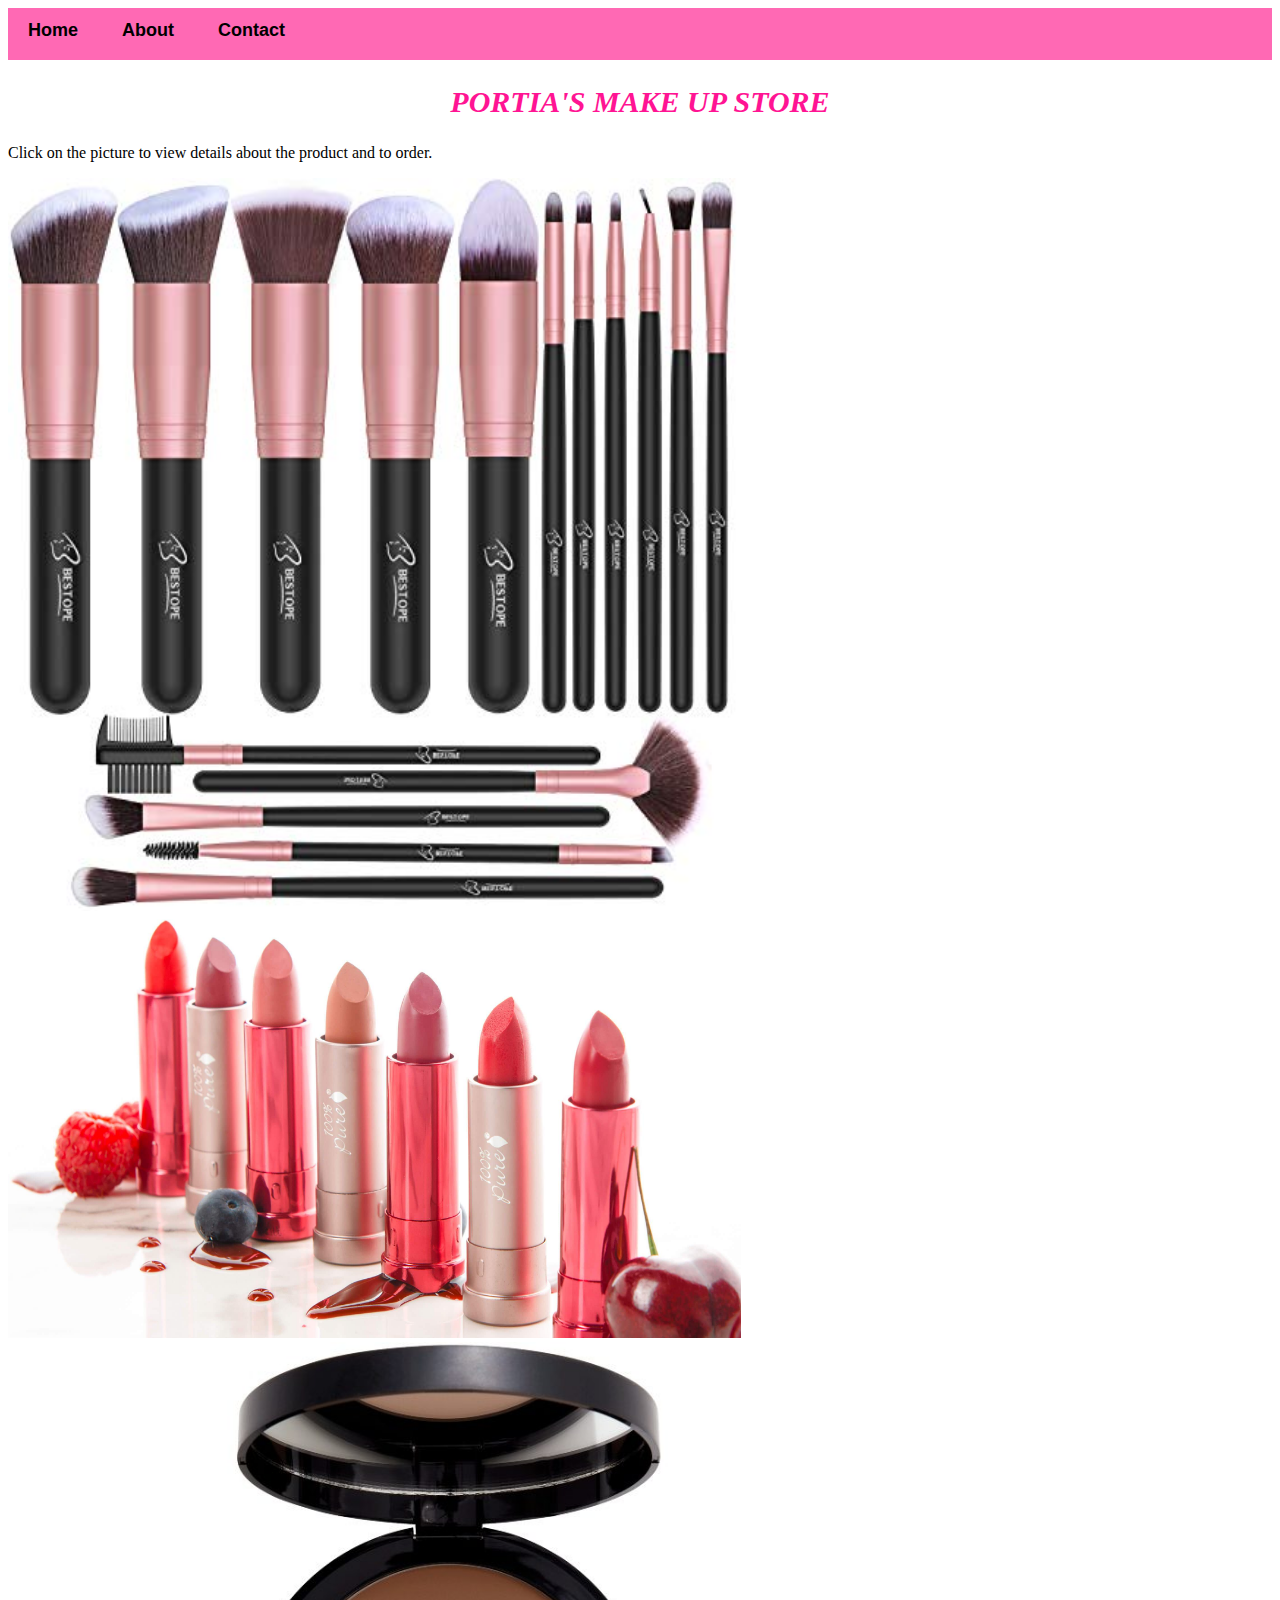
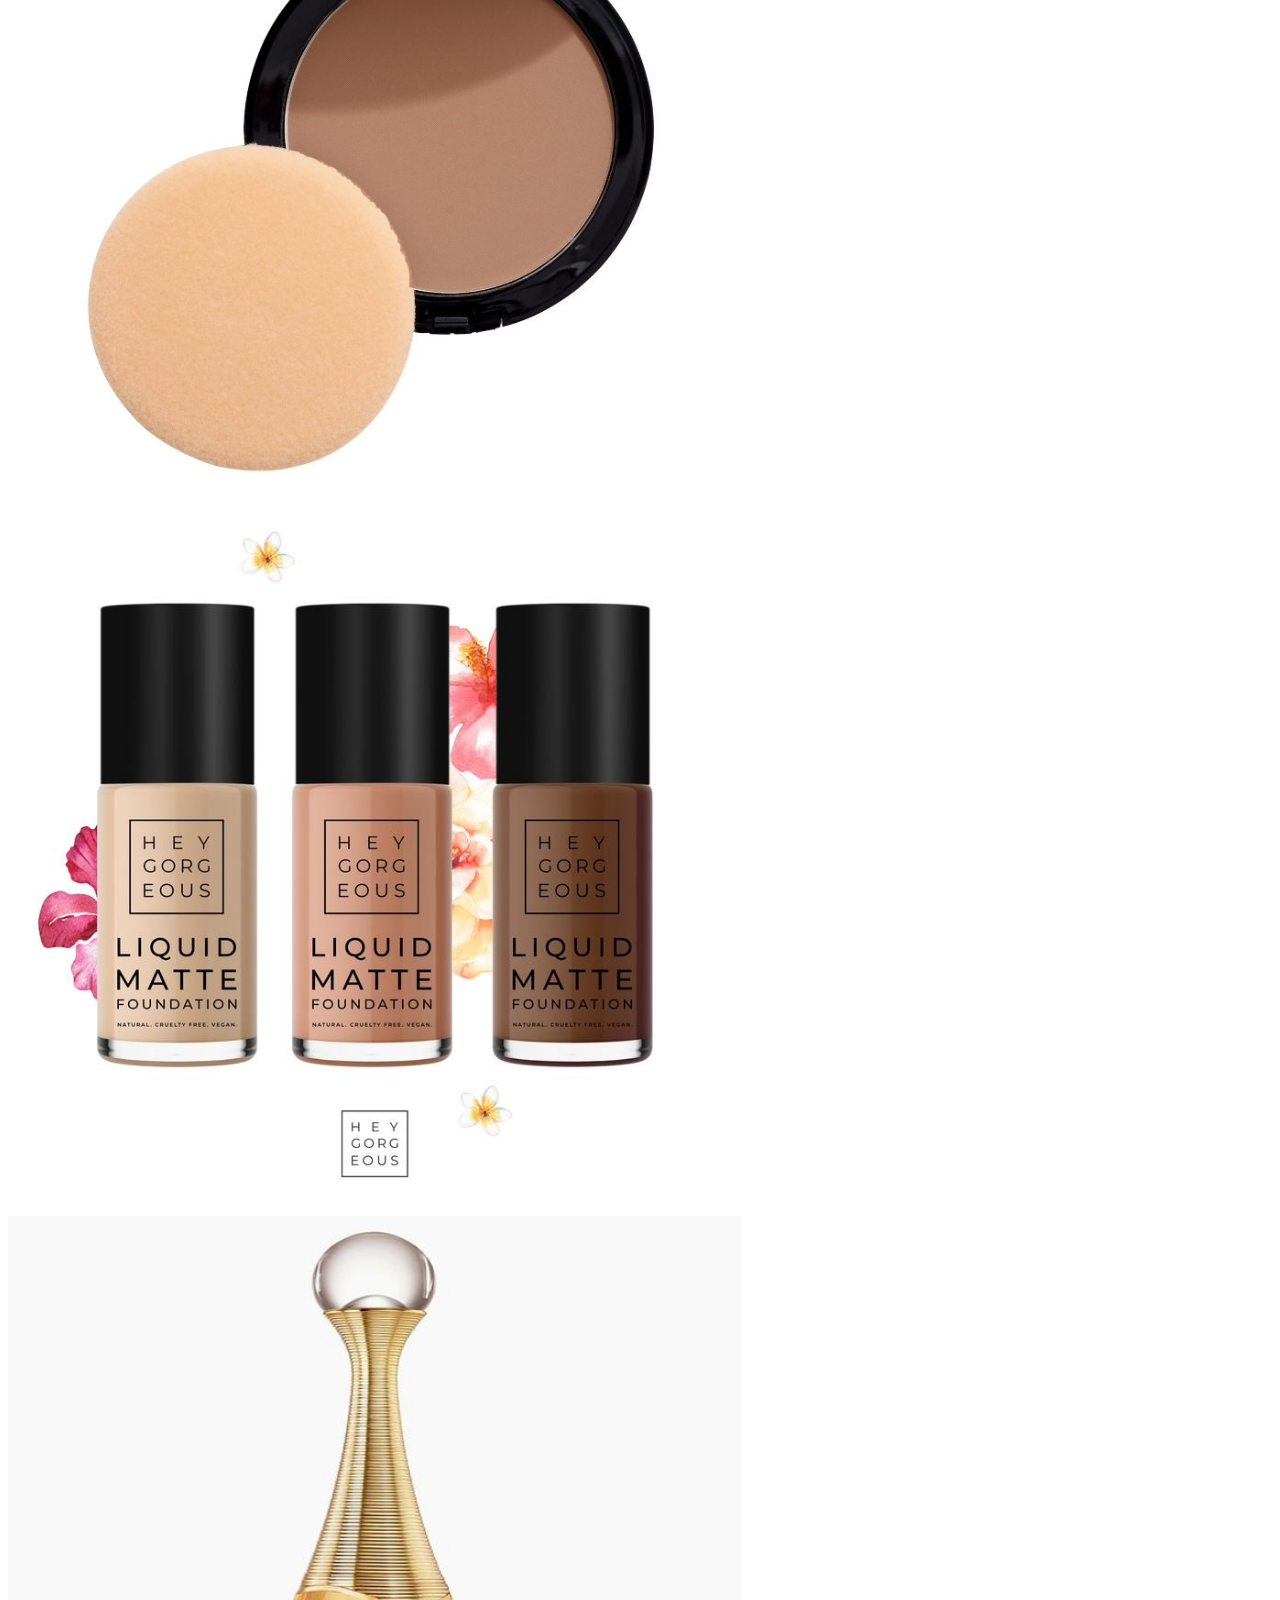
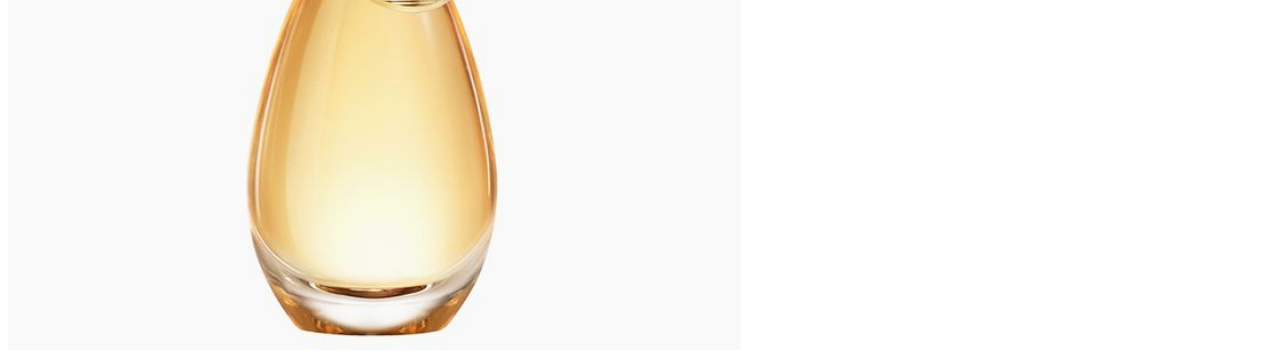
<file: index.html>
<!DOCTYPE html>
<html>
<head>
    <link rel="stylesheet" href="style.css">
    </head>
    <body>
        <div id="menu">
            <a href="index.html">Home</a>
            <a href="about.html">About</a>
            <a href="contact.html">Contact</a>
        </div>
        <h2>PORTIA'S MAKE UP STORE</h2>
        <p>Click on the picture to view details about the product and to order.</p>
    <div class="gallery">
        <a href="Brushes-1.html"><img src="Images/51ILxjKmzGL._SL500_.jpg" /></a>
        <a href="Lipstick-2.html"><img src="Images/Lipstick-Juicy-Main_8dffd76a-fcf4-4ff2-aa80-d5e28a04e131.jpg" /></a>
        <a href="powder-3.html"><img src="Images/gosh-bb-powder-65-gr-08-chestnut-1612174603.jpg" /></a>
        <a href="foundation-4.html"><img src="Images/FoundationsIsolated2_800x.jpg" /></a>
        <a href="perfumes-5.html"><img src="Images/fragrance-women2020b-1589562509.jpg" /></a>
        </div>
    </body>
</html>
</file>
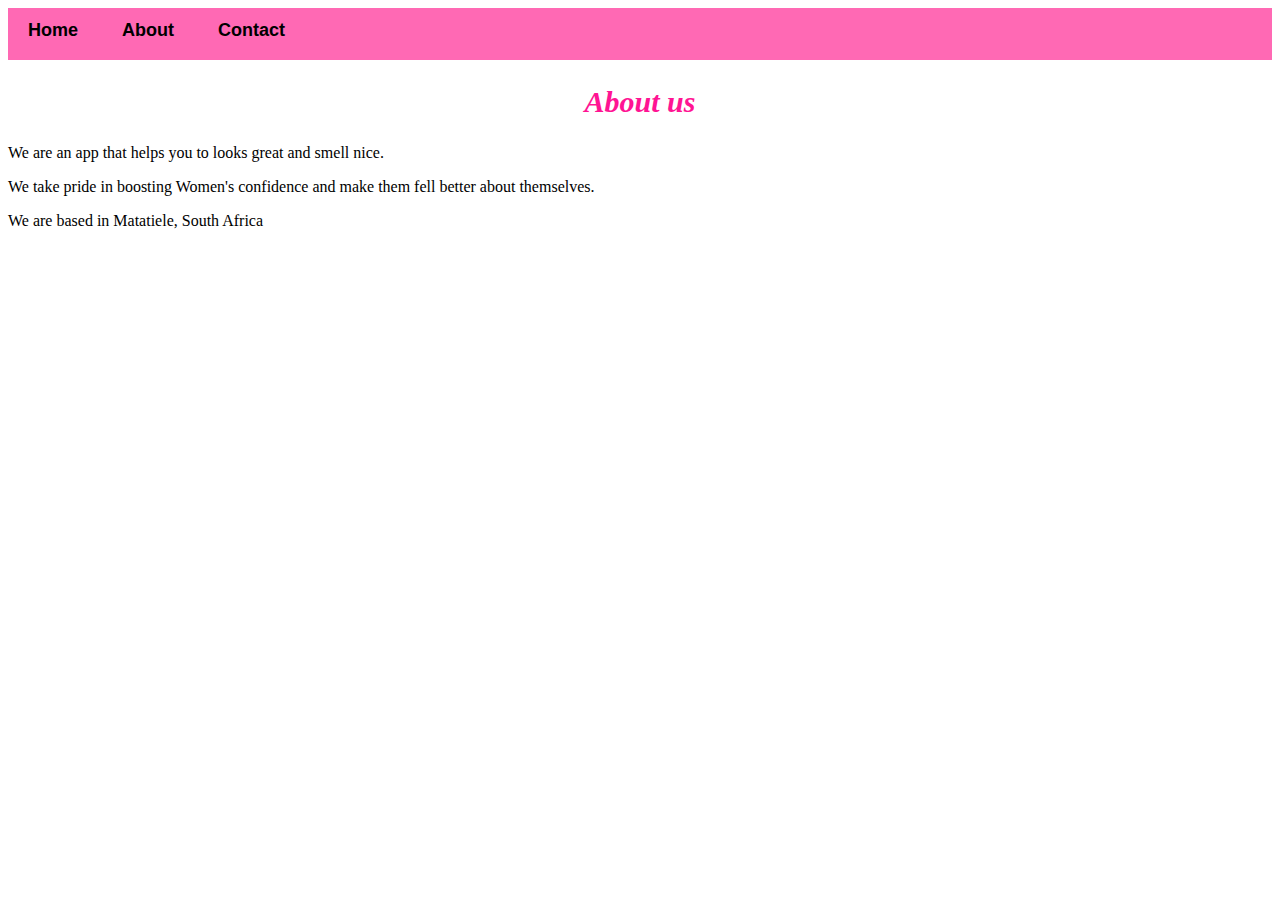
<file: About.html>
<!DOCTYPE html>
<html>
<head>
    <link rel="stylesheet" href="style.css">
    </head>
    <body>
        <div id="menu">
            <a href="index.html">Home</a>
            <a href="about.html">About</a>
            <a href="contact.html">Contact</a>
        </div>
        <h2>About us</h2>
        <p>We are an app that helps you to looks great and smell nice.</p>
        <p>We take pride in boosting Women's confidence and make them fell better about themselves.</p>
        <p>We are based in Matatiele, South Africa</p>
    </body>
</html>
</file>
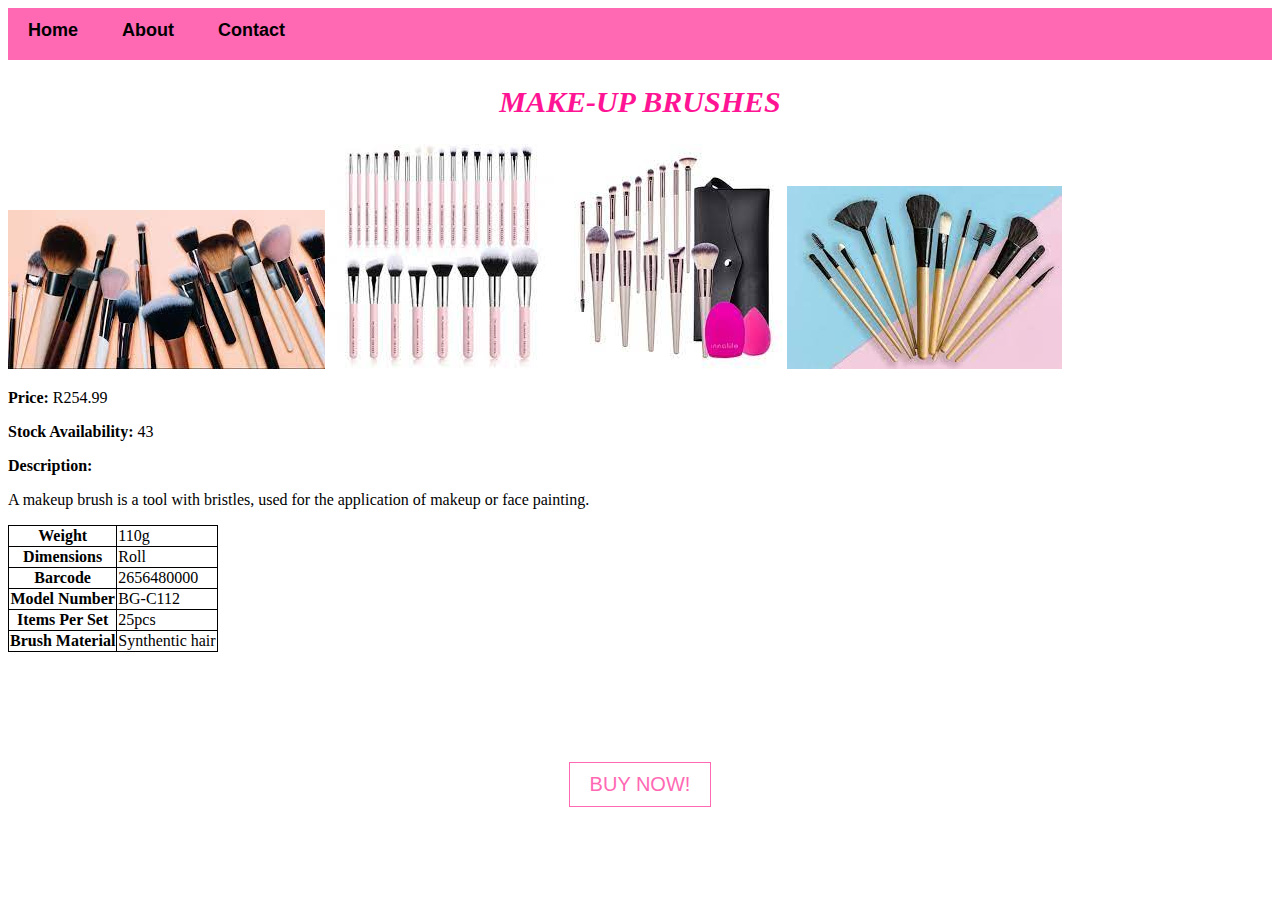
<file: Brushes-1.html>
<!DOCTYPE html>
<html>
<head>
    <link rel="stylesheet" href="style.css">
    </head>
    <body>
        <div id="menu">
            <a href="index.html">Home</a>
            <a href="about.html">About</a>
            <a href="contact.html">Contact</a>
        </div>
        <h2>MAKE-UP BRUSHES</h2>
        
        <img src="Images/brush.jpg" />
         <img src="Images/brushed.jpg" />
         <img src="Images/brushes.jpg" />
         <img src="Images/brushing.jpg" />
        
        <p><b>Price:</b> R254.99</p>
        <p><b>Stock Availability:</b> 43</p>
        <p><b>Description:</b></p>
        <p>A makeup brush is a tool with bristles, used for the application of makeup or face painting.</p>
        <table border="1">
            <tr>
                <th>Weight</th>
                <td>110g</td>
            </tr>
            <tr>
                <th>Dimensions</th>
                <td>Roll</td>
            </tr>
            <tr>
                <th>Barcode</th>
                <td>2656480000</td>
            </tr>
            <tr>
                <th>Model Number</th>
                <td>BG-C112</td>
            </tr>
            <tr>
                <th>Items Per Set</th>
                <td>25pcs</td>
            </tr>
            <tr>
                <th>Brush Material</th>
                <td>Synthentic hair</td>
            </tr>
        
        </table>
        <div class="container">
        <button class="button button1">BUY NOW!</button>
        </div>
    </body>
</html>
</file>
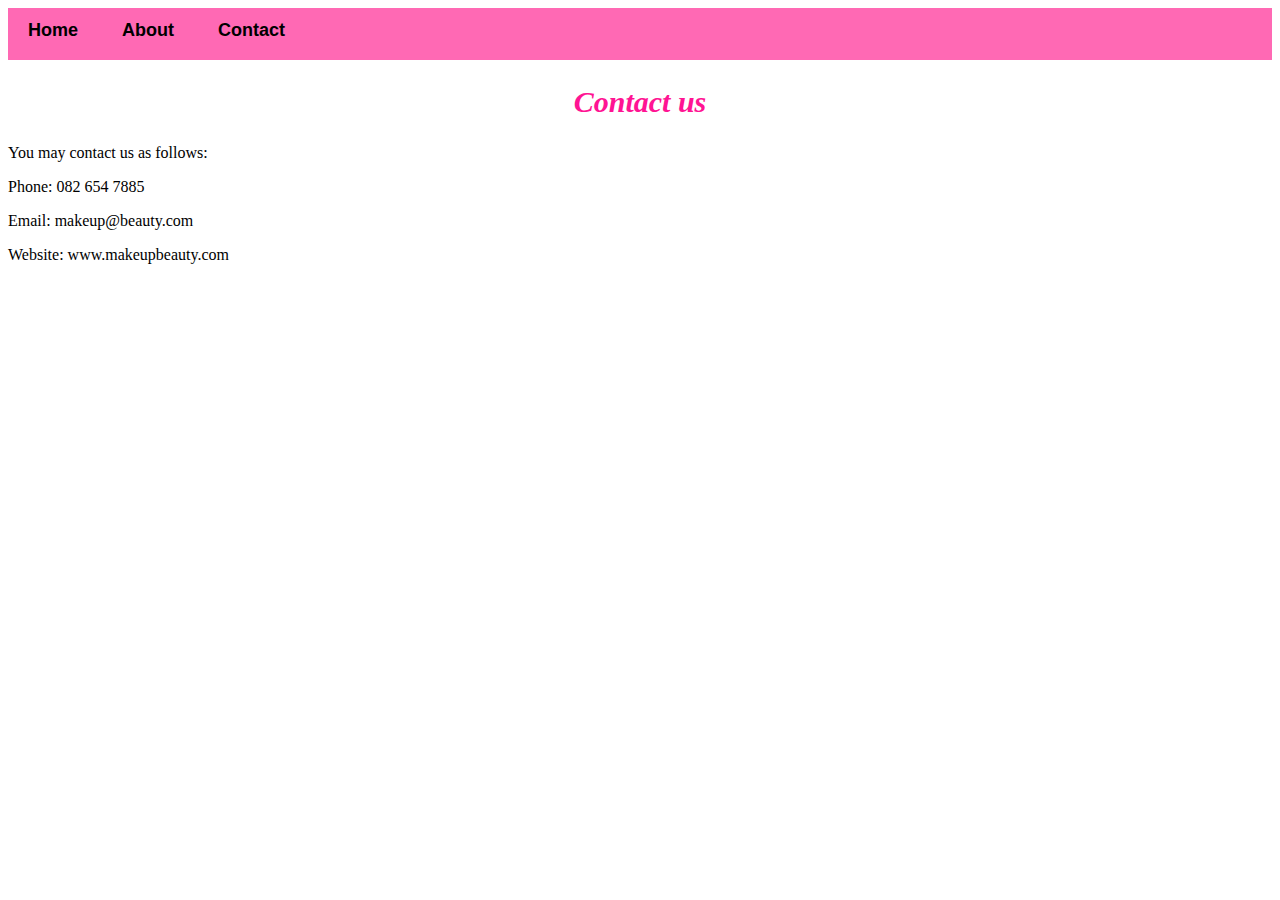
<file: contact.html>
<!DOCTYPE html>
<html>
<head>
    <link rel="stylesheet" href="style.css">
    </head>
    <body>
        <div id="menu">
            <a href="index.html">Home</a>
            <a href="about.html">About</a>
            <a href="contact.html">Contact</a>
        </div>
        <h2>Contact us</h2>
        <p>You may contact us as follows:</p>
        <p>Phone: 082 654 7885</p>
        <p>Email: makeup@beauty.com</p>
        <p>Website: www.makeupbeauty.com</p>
    </body>
</html>
</file>
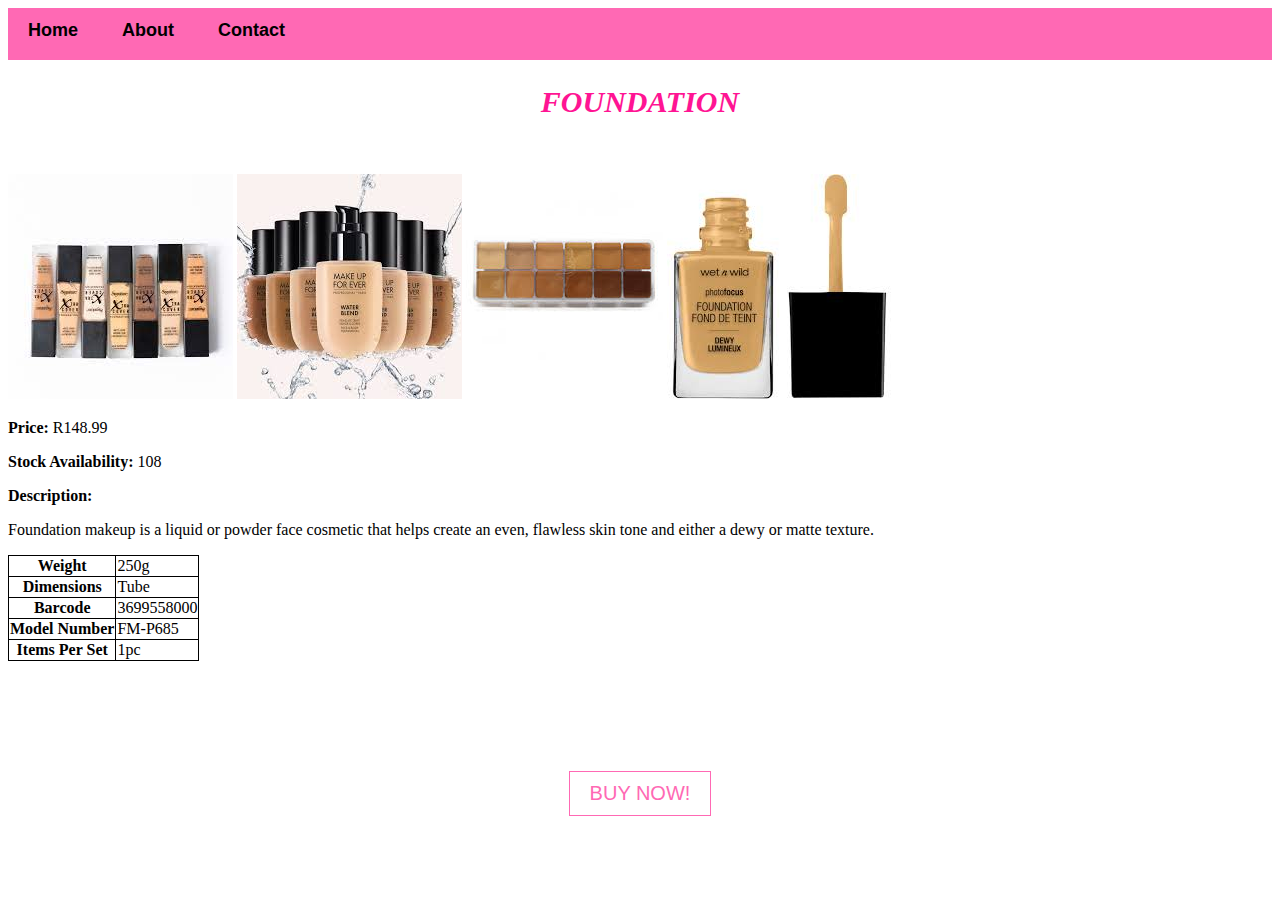
<file: foundation-4.html>
<!DOCTYPE html>
<html>
<head>
    <link rel="stylesheet" href="style.css">
    </head>
    <body>
        <div id="menu">
            <a href="index.html">Home</a>
            <a href="about.html">About</a>
            <a href="contact.html">Contact</a>
        </div>
        <h2>FOUNDATION</h2>
        
        <img src="Images/found.jpg" />
         <img src="Images/foundate.jpg" />
         <img src="Images/foundation.jpg" />
         <img src="Images/foundations.jpg" />
        
        <p><b>Price:</b> R148.99</p>
        <p><b>Stock Availability:</b> 108</p>
        <p><b>Description:</b></p>
        <p>Foundation makeup is a liquid or powder face cosmetic that helps create an even, flawless skin tone and either a dewy or matte texture.</p>
        <table border="1">
            <tr>
                <th>Weight</th>
                <td>250g</td>
            </tr>
            <tr>
                <th>Dimensions</th>
                <td>Tube</td>
            </tr>
            <tr>
                <th>Barcode</th>
                <td>3699558000</td>
            </tr>
            <tr>
                <th>Model Number</th>
                <td>FM-P685</td>
            </tr>
            <tr>
                <th>Items Per Set</th>
                <td>1pc</td>
            </tr>
        </table>
        <div class="container">
        <button class="button button1">BUY NOW!</button>
        </div>
    </body>
</html>
</file>
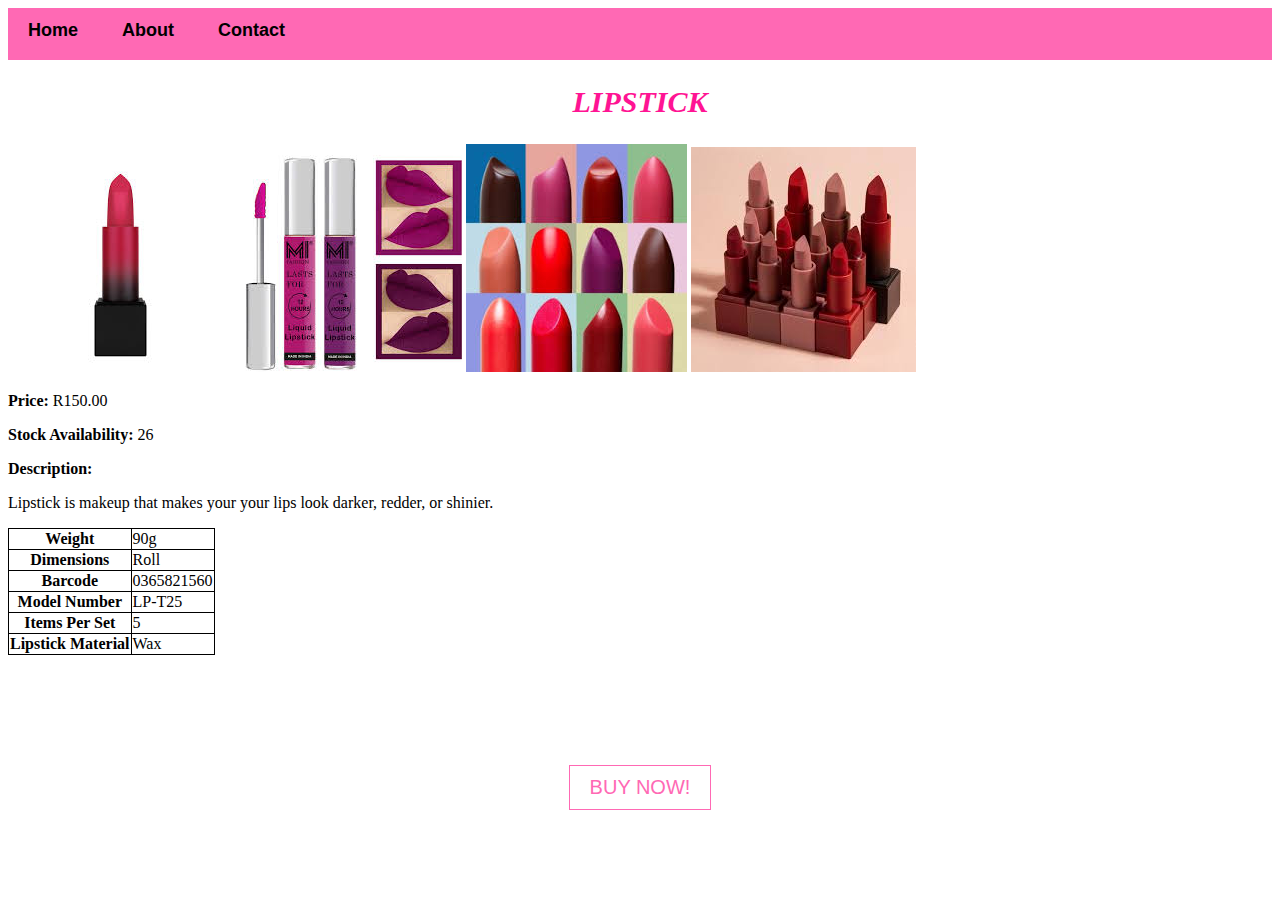
<file: Lipstick-2.html>
<!DOCTYPE html>
<html>
<head>
    <link rel="stylesheet" href="style.css">
    </head>
    <body>
        <div id="menu">
            <a href="index.html">Home</a>
            <a href="about.html">About</a>
            <a href="contact.html">Contact</a>
        </div>
        <h2>LIPSTICK</h2>
        
        <img src="Images/lipstick.jpg" />
         <img src="Images/lipsticked.jpg" />
         <img src="Images/lipsticks.jpg" />
         <img src="Images/lipsticking.jpg" />
        
        <p><b>Price:</b> R150.00</p>
        <p><b>Stock Availability:</b> 26</p>
        <p><b>Description:</b></p>
        <p>Lipstick is makeup that makes your your lips look darker, redder, or shinier.</p>
        <table border="1">
            <tr>
                <th>Weight</th>
                <td>90g</td>
            </tr>
            <tr>
                <th>Dimensions</th>
                <td>Roll</td>
            </tr>
            <tr>
                <th>Barcode</th>
                <td>0365821560</td>
            </tr>
            <tr>
                <th>Model Number</th>
                <td>LP-T25</td>
            </tr>
            <tr>
                <th>Items Per Set</th>
                <td>5</td>
            </tr>
            <tr>
                <th>Lipstick Material</th>
                <td>Wax</td>
            </tr>
        
        </table>
        <div class="container">
        <button class="button button1">BUY NOW!</button>
        </div>
    </body>
</html>
</file>
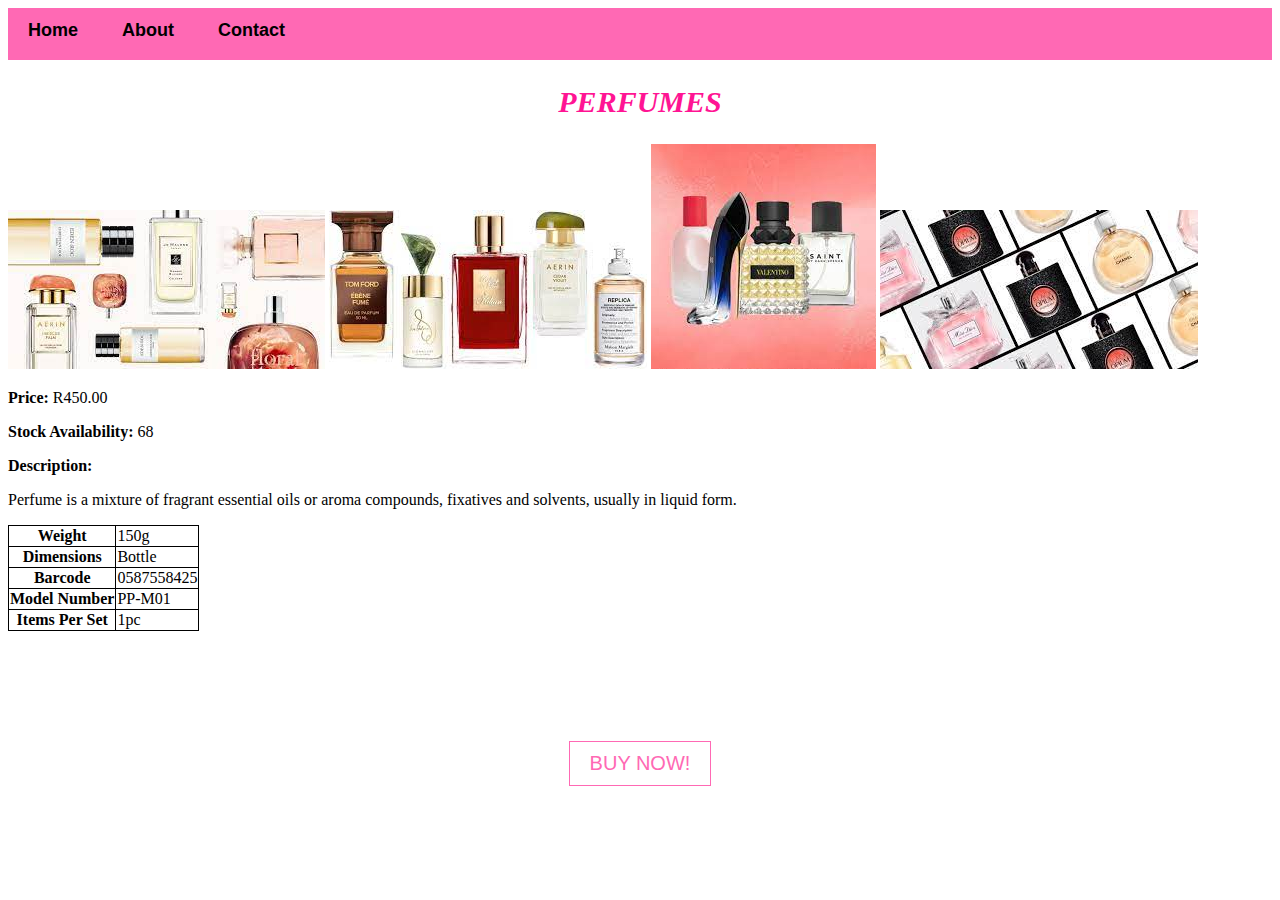
<file: perfumes-5.html>
<!DOCTYPE html>
<html>
<head>
    <link rel="stylesheet" href="style.css">
    </head>
    <body>
        <div id="menu">
            <a href="index.html">Home</a>
            <a href="about.html">About</a>
            <a href="contact.html">Contact</a>
        </div>
        <h2>PERFUMES</h2>
        
        <img src="Images/perfume.jpg" />
         <img src="Images/perfumes.jpg" />
         <img src="Images/cologne.jpg" />
         <img src="Images/colognes.jpg" />
        
        <p><b>Price:</b> R450.00</p>
        <p><b>Stock Availability:</b> 68</p>
        <p><b>Description:</b></p>
        <p>Perfume is a mixture of fragrant essential oils or aroma compounds, fixatives and solvents, usually in liquid form.</p>
        <table border="1">
            <tr>
                <th>Weight</th>
                <td>150g</td>
            </tr>
            <tr>
                <th>Dimensions</th>
                <td>Bottle</td>
            </tr>
            <tr>
                <th>Barcode</th>
                <td>0587558425</td>
            </tr>
            <tr>
                <th>Model Number</th>
                <td>PP-M01</td>
            </tr>
            <tr>
                <th>Items Per Set</th>
                <td>1pc</td>
            </tr>
        </table>
        <div class="container">
        <button class="button button1">BUY NOW!</button>
        </div>
    </body>
</html>
</file>
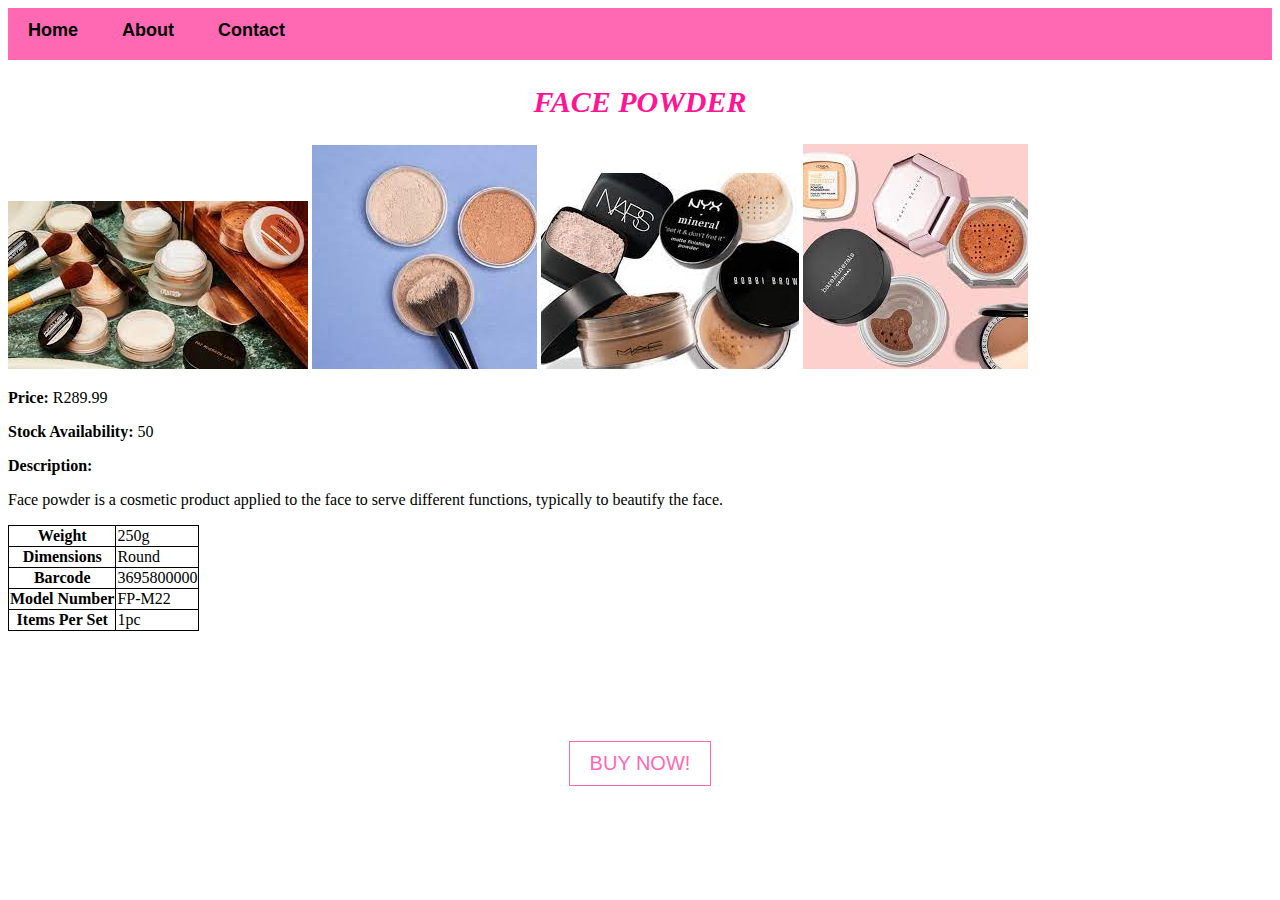
<file: powder-3.html>
<!DOCTYPE html>
<html>
<head>
    <link rel="stylesheet" href="style.css">
    </head>
    <body>
        <div id="menu">
            <a href="index.html">Home</a>
            <a href="about.html">About</a>
            <a href="contact.html">Contact</a>
        </div>
        <h2>FACE POWDER</h2>
        
        <img src="Images/powder.jpg" />
         <img src="Images/powdered.jpg" />
         <img src="Images/powdering.jpg" />
         <img src="Images/powders.jpg" />
        
        <p><b>Price:</b> R289.99</p>
        <p><b>Stock Availability:</b> 50</p>
        <p><b>Description:</b></p>
        <p>Face powder is a cosmetic product applied to the face to serve different functions, typically to beautify the face.</p>
        <table border="1">
            <tr>
                <th>Weight</th>
                <td>250g</td>
            </tr>
            <tr>
                <th>Dimensions</th>
                <td>Round</td>
            </tr>
            <tr>
                <th>Barcode</th>
                <td>3695800000</td>
            </tr>
            <tr>
                <th>Model Number</th>
                <td>FP-M22</td>
            </tr>
            <tr>
                <th>Items Per Set</th>
                <td>1pc</td>
            </tr>
        </table>
        <div class="container">
        <button class="button button1">BUY NOW!</button>
        </div>
    </body>
</html>
</file>
<file: style.css>
.gallery img{
    width: 58%;
}
#menu{
    width: 100%;
    height: 40px;
    background-color: hotpink;
    padding-top: 12px;
}
#menu a{
    color: black;
    font-family: Helvetica, sans-serif;
    font-size: 18px;
    text-decoration: none;
    font-weight: 800;
    padding-left: 20px;
    padding-right: 20px;
}
#menu a:hover{
    color: deeppink;
}
table{
    font-family: serif;
    border-collapse: collapse;
    border-width: 1px;
    border-style: solid;
    border-color: black;
}
h2{
   font-family: impact, fantasy;
    text-align: center;
    font-size: 30px;
    color: deeppink;
    font-style: italic;
}
.container{
    text-align: center;
    margin-top: 100px;
}
.button{
border: 1px solid #ff69b4;
    background: none;
    padding: 10px 20px;
    font-size: 20px;
    font-family: sans-serif;
    cursor: pointer;
    margin: 10px;
    transition: 0.8s;
    position: relative;
    overflow: hidden;
}
.button1{
    color: #ff69b4
}
.button1:hover{
    color: #fff;
}
.button::before{
    content: "";
    position: absolute;
    left: o;
    width: 100%;
    height: 0%;
    background: #ff69b4;
    z-index: -1;
    transition: 0.8s;
}
.button1::before{
    top: 0;
    border-radius: 0 0 50% 50%;
}
.button1:hover::before{
    height: 180%;
}
</file>
